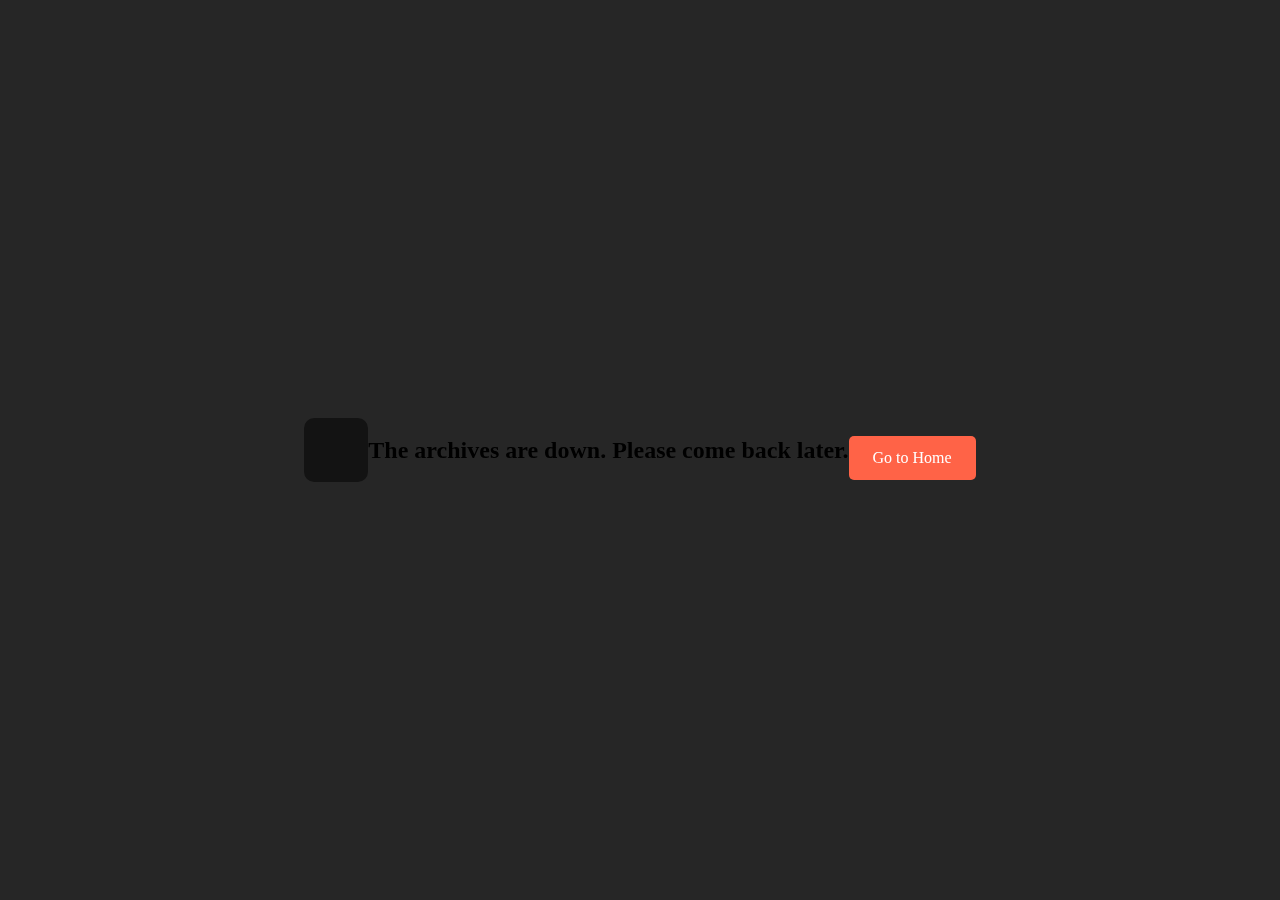
<file: archives.html>
<!-- Add right after <body> -->
<div class="maintenance-overlay">
    <div class="maintenance-content"></div>
        <h2>The archives are down. Please come back later.</h2>
        <a href="index.html" class="maintenance-btn">Go to Home</a>
    </div>
</div>
<link rel="icon" href="images/pihicompsci-logo.png" type="image/png">

<!-- Add in the <head> section, before the closing </head> tag -->
<style>
    .maintenance-overlay {
        position: fixed;
        top: 0;
        left: 0;
        width: 100%;
        height: 100%;
        background-color: rgba(0, 0, 0, 0.85);
        backdrop-filter: blur(8px);
        z-index: 9999;
        display: flex;
        justify-content: center;
        align-items: center;
        animation: fadeIn 0.5s ease-in-out;
    }

    .maintenance-content {
        text-align: center;
        color: white;
        padding: 2rem;
        background-color: rgba(0, 0, 0, 0.5);
        border-radius: 10px;
        animation: slideIn 0.5s ease-out;
    }

    .maintenance-btn {
        display: inline-block;
        margin-top: 1rem;
        padding: 0.8rem 1.5rem;
        background-color: #ff6347;
        color: white;
        text-decoration: none;
        border-radius: 5px;
        transition: background-color 0.3s ease;
    }

    .maintenance-btn:hover {
        background-color: #ff4527;
    }

    @keyframes fadeIn {
        from { opacity: 0; }
        to { opacity: 1; }
    }

    @keyframes slideIn {
        from { transform: translateY(-20px); opacity: 0; }
        to { transform: translateY(0); opacity: 1; }
    }
</style>
</file>
